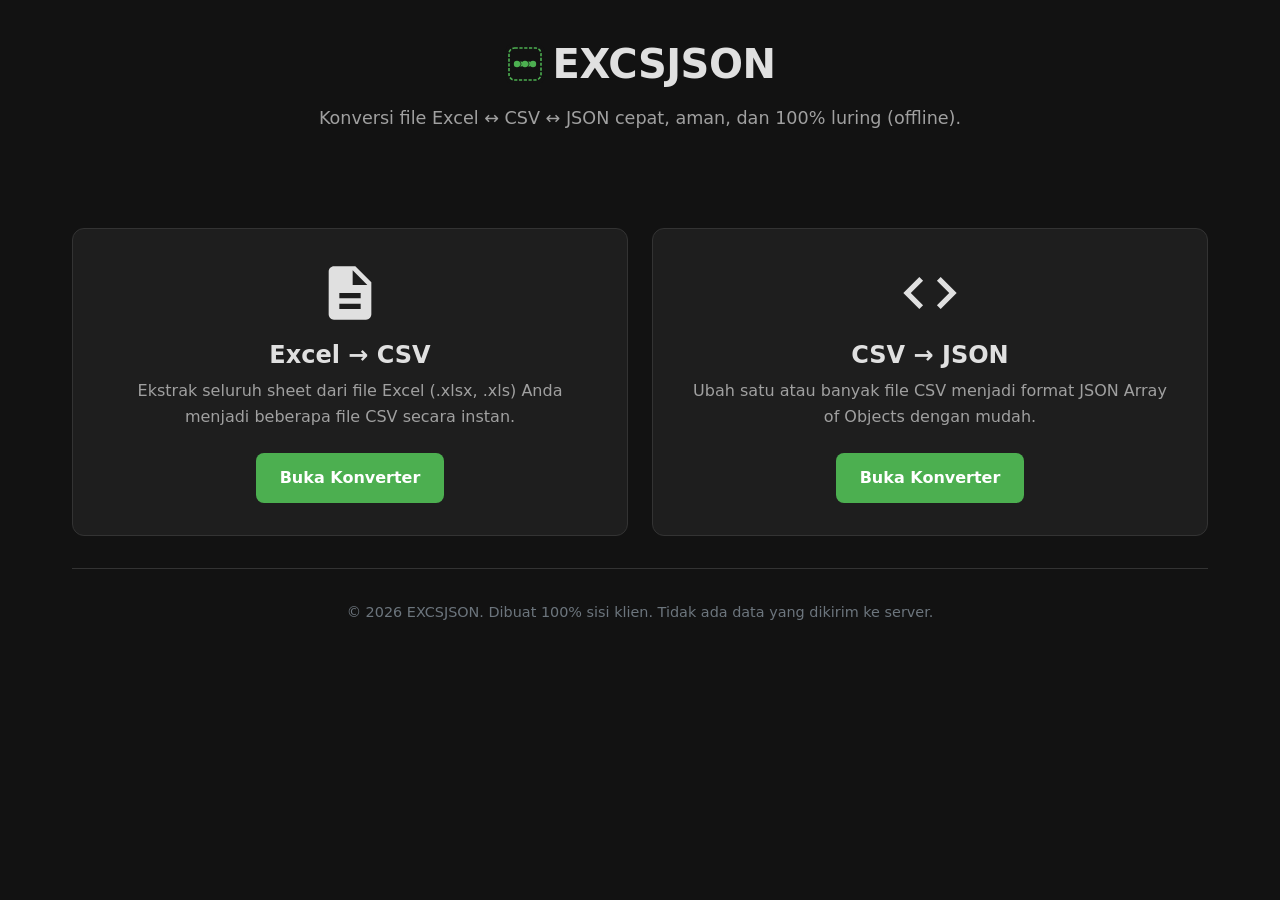
<file: index.html>
<!DOCTYPE html>
<html lang="id">
<head>
    <meta charset="UTF-8">
    <meta name="viewport" content="width=device-width, initial-scale=1.0">
    <title>EXCSJSON - Converter Excel, CSV, JSON</title>
    <link rel="icon" type="image/svg+xml" href="./assets/icons/favicon.svg">
    <link rel="stylesheet" href="./css/style.css">
    <link rel="stylesheet" href="./css/components.css">
    <link rel="stylesheet" href="./css/responsive.css">
    <meta name="description" content="Konversi Excel ke CSV dan CSV ke JSON 100% di browser secara lokal.">
</head>
<body>
    <div class="container">
        <header class="header">
            <a href="index.html" class="header-brand">
                <img src="./assets/icons/logo.svg" alt="EXCSJSON Logo" width="40" height="40">
                <span class="header-title">EXCSJSON</span>
            </a>
            <p class="header-desc">Konversi file Excel ↔ CSV ↔ JSON cepat, aman, dan 100% luring (offline).</p>
        </header>

        <main class="main-content">
            <div class="card-grid">
                <!-- Excel to CSV Card -->
                <a href="./pages/excel-to-csv.html" class="card">
                    <svg class="card-icon" viewBox="0 0 24 24" fill="currentColor">
                        <path d="M14 2H6c-1.1 0-1.99.9-1.99 2L4 20c0 1.1.89 2 1.99 2H18c1.1 0 2-.9 2-2V8l-6-6zm2 16H8v-2h8v2zm0-4H8v-2h8v2zm-3-5V3.5L18.5 9H13z"/>
                    </svg>
                    <h2 class="card-title">Excel → CSV</h2>
                    <p class="card-desc">Ekstrak seluruh sheet dari file Excel (.xlsx, .xls) Anda menjadi beberapa file CSV secara instan.</p>
                    <span class="btn btn-primary">Buka Konverter</span>
                </a>

                <!-- CSV to JSON Card -->
                <a href="./pages/csv-to-json.html" class="card">
                    <svg class="card-icon" viewBox="0 0 24 24" fill="currentColor">
                        <path d="M9.4 16.6L4.8 12l4.6-4.6L8 6l-6 6 6 6 1.4-1.4zm5.2 0l4.6-4.6-4.6-4.6L16 6l6 6-6 6-1.4-1.4z"/>
                    </svg>
                    <h2 class="card-title">CSV → JSON</h2>
                    <p class="card-desc">Ubah satu atau banyak file CSV menjadi format JSON Array of Objects dengan mudah.</p>
                    <span class="btn btn-primary">Buka Konverter</span>
                </a>
            </div>
        </main>

        <footer class="footer">
            <p>&copy; <span id="year"></span> EXCSJSON. Dibuat 100% sisi klien. Tidak ada data yang dikirim ke server.</p>
        </footer>
    </div>
    <script>
        document.getElementById('year').textContent = new Date().getFullYear();
    </script>
</body>
</html>
</file>
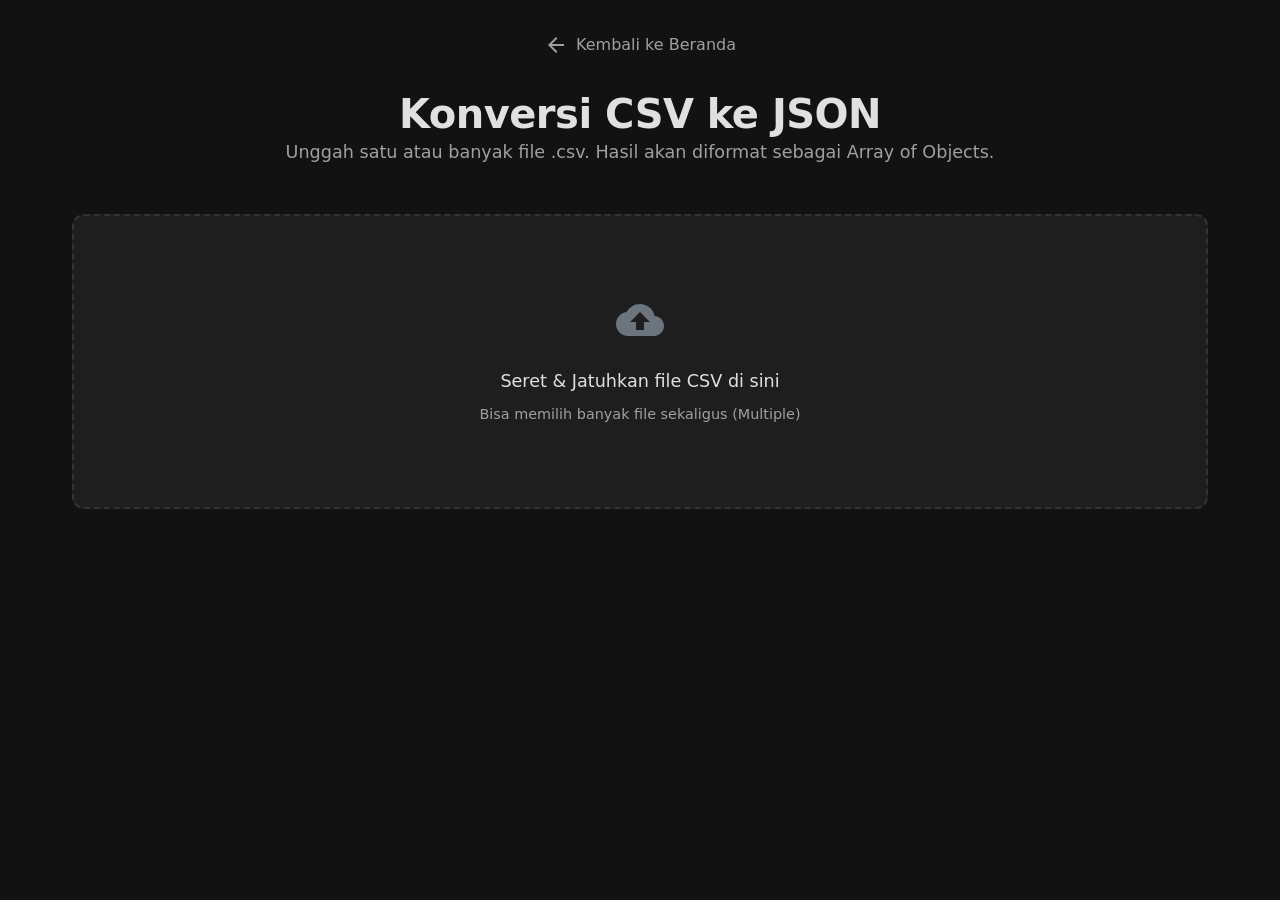
<file: pages/csv-to-json.html>
<!DOCTYPE html>
<html lang="id">
<head>
    <meta charset="UTF-8">
    <meta name="viewport" content="width=device-width, initial-scale=1.0">
    <title>CSV to JSON - EXCSJSON</title>
    <link rel="icon" type="image/svg+xml" href="../assets/icons/favicon.svg">
    <link rel="stylesheet" href="../css/style.css">
    <link rel="stylesheet" href="../css/components.css">
    <link rel="stylesheet" href="../css/responsive.css">
</head>
<body>
    <div class="container">
        <header class="header" style="padding: 2rem 0 1rem;">
            <a href="../index.html" class="nav-back">
                <svg width="24" height="24" viewBox="0 0 24 24" fill="currentColor"><path d="M20 11H7.83l5.59-5.59L12 4l-8 8 8 8 1.41-1.41L7.83 13H20v-2z"/></svg>
                Kembali ke Beranda
            </a>
            <h1 class="header-title">Konversi CSV ke JSON</h1>
            <p class="header-desc">Unggah satu atau banyak file .csv. Hasil akan diformat sebagai Array of Objects.</p>
        </header>

        <main class="main-content">
            <!-- Upload Area -->
            <div id="dropzone" class="dropzone">
                <svg class="dropzone-icon" viewBox="0 0 24 24"><path d="M19.35 10.04C18.67 6.59 15.64 4 12 4 9.11 4 6.6 5.64 5.35 8.04 2.34 8.36 0 10.91 0 14c0 3.31 2.69 6 6 6h13c2.76 0 5-2.24 5-5 0-2.64-2.05-4.78-4.65-4.96zM14 13v4h-4v-4H7l5-5 5 5h-3z"/></svg>
                <div class="dropzone-text">Seret & Jatuhkan file CSV di sini</div>
                <div class="dropzone-hint">Bisa memilih banyak file sekaligus (Multiple)</div>
                <input type="file" id="fileInput" accept=".csv" multiple>
            </div>

            <!-- Results Area -->
            <div id="results" class="results-container">
                <div class="results-header">
                    <h2>Hasil Konversi (<span id="fileCount">0</span> File)</h2>
                    <button id="downloadAllBtn" class="btn btn-primary" disabled>
                        <svg width="20" height="20" viewBox="0 0 24 24" fill="currentColor"><path d="M19 9h-4V3H9v6H5l7 7 7-7zM5 18v2h14v-2H5z"/></svg>
                        Download Semua (ZIP)
                    </button>
                </div>
                <div id="fileList" class="file-list">
                    <!-- File items and JSON preview will be inserted here dynamically -->
                </div>
            </div>
        </main>
    </div>

    <!-- Loader -->
    <div id="loader" class="loader-overlay">
        <div class="spinner"></div>
        <div class="loader-text">Memproses file CSV...</div>
    </div>

    <!-- Toast Container -->
    <div id="toastContainer" class="toast-container"></div>

    <!-- Libraries -->
    <script src="../vendor/jszip.min.js"></script>

    <!-- App Scripts -->
    <script src="../js/utils.js" type="module"></script>
    <script src="../js/ui.js" type="module"></script>
    <script src="../js/download.js" type="module"></script>
    <script src="../js/csv.js" type="module"></script>
</body>
</html>
</file>
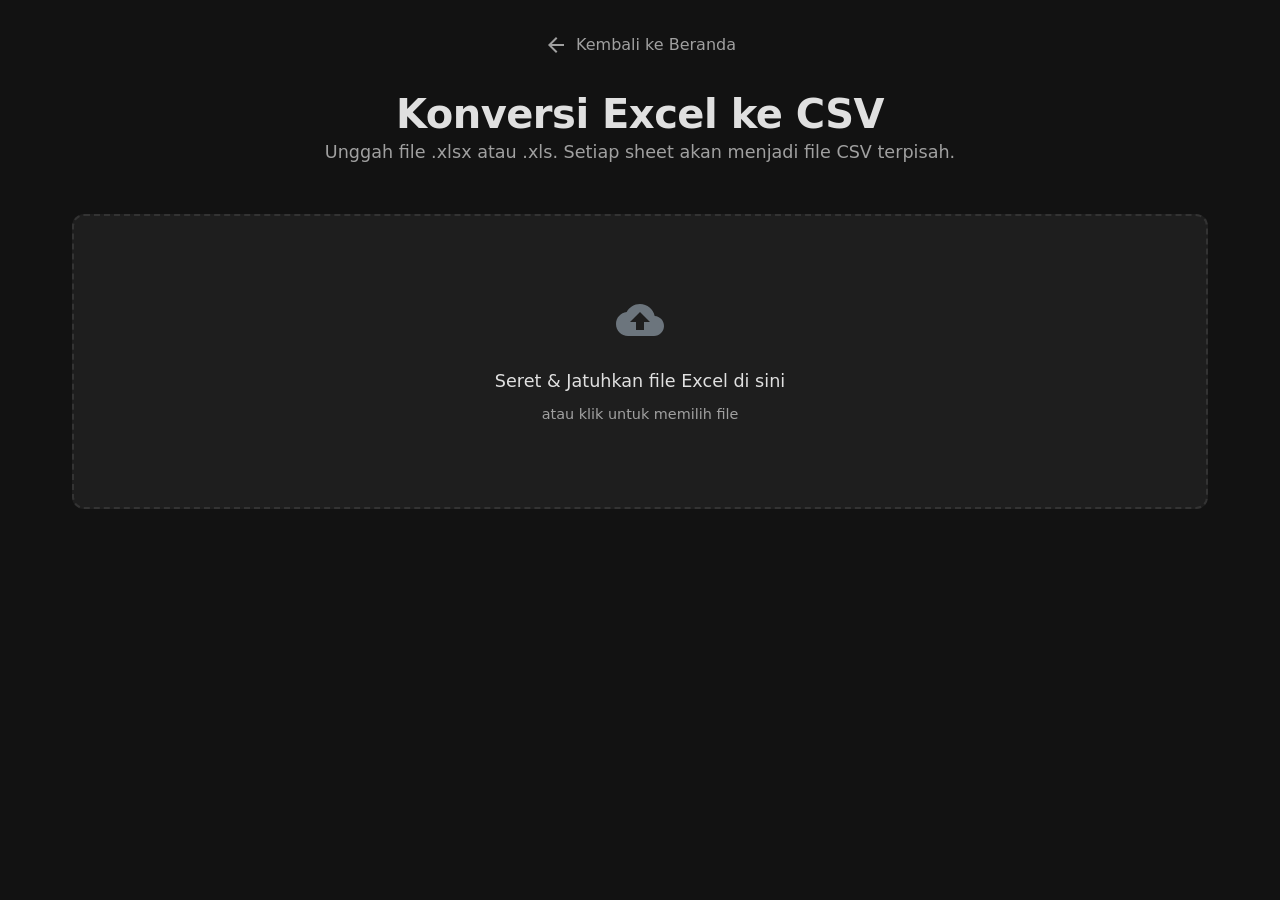
<file: pages/excel-to-csv.html>
<!DOCTYPE html>
<html lang="id">
<head>
    <meta charset="UTF-8">
    <meta name="viewport" content="width=device-width, initial-scale=1.0">
    <title>Excel to CSV - EXCSJSON</title>
    <link rel="icon" type="image/svg+xml" href="../assets/icons/favicon.svg">
    <link rel="stylesheet" href="../css/style.css">
    <link rel="stylesheet" href="../css/components.css">
    <link rel="stylesheet" href="../css/responsive.css">
</head>
<body>
    <div class="container">
        <header class="header" style="padding: 2rem 0 1rem;">
            <a href="../index.html" class="nav-back">
                <svg width="24" height="24" viewBox="0 0 24 24" fill="currentColor"><path d="M20 11H7.83l5.59-5.59L12 4l-8 8 8 8 1.41-1.41L7.83 13H20v-2z"/></svg>
                Kembali ke Beranda
            </a>
            <h1 class="header-title">Konversi Excel ke CSV</h1>
            <p class="header-desc">Unggah file .xlsx atau .xls. Setiap sheet akan menjadi file CSV terpisah.</p>
        </header>

        <main class="main-content">
            <!-- Upload Area -->
            <div id="dropzone" class="dropzone">
                <svg class="dropzone-icon" viewBox="0 0 24 24"><path d="M19.35 10.04C18.67 6.59 15.64 4 12 4 9.11 4 6.6 5.64 5.35 8.04 2.34 8.36 0 10.91 0 14c0 3.31 2.69 6 6 6h13c2.76 0 5-2.24 5-5 0-2.64-2.05-4.78-4.65-4.96zM14 13v4h-4v-4H7l5-5 5 5h-3z"/></svg>
                <div class="dropzone-text">Seret & Jatuhkan file Excel di sini</div>
                <div class="dropzone-hint">atau klik untuk memilih file</div>
                <input type="file" id="fileInput" accept=".xlsx, .xls">
            </div>

            <!-- Results Area -->
            <div id="results" class="results-container">
                <div class="results-header">
                    <h2>Hasil Konversi (<span id="sheetCount">0</span> Sheet)</h2>
                    <button id="downloadAllBtn" class="btn btn-primary" disabled>
                        <svg width="20" height="20" viewBox="0 0 24 24" fill="currentColor"><path d="M19 9h-4V3H9v6H5l7 7 7-7zM5 18v2h14v-2H5z"/></svg>
                        Download Semua (ZIP)
                    </button>
                </div>
                <div id="fileList" class="file-list">
                    <!-- File items will be inserted here dynamically -->
                </div>
            </div>
        </main>
    </div>

    <!-- Loader -->
    <div id="loader" class="loader-overlay">
        <div class="spinner"></div>
        <div class="loader-text">Memproses file Excel...</div>
    </div>

    <!-- Toast Container -->
    <div id="toastContainer" class="toast-container"></div>

    <!-- Libraries (Locally hosted) -->
    <script src="../vendor/jszip.min.js"></script>
    
    <!-- App Scripts -->
    <script src="../js/utils.js" type="module"></script>
    <script src="../js/ui.js" type="module"></script>
    <script src="../js/download.js" type="module"></script>
    <script src="../js/excel.js" type="module"></script>
</body>
</html>
</file>
<file: css/style.css>
:root {
  /* Dark Mode Palette */
  --bg-color: #121212;
  --bg-surface: #1e1e1e;
  --bg-surface-hover: #2a2a2a;
  
  --text-primary: #e0e0e0;
  --text-secondary: #a0a0a0;
  --text-muted: #6c757d;
  
  --accent-color: #4CAF50; /* Green for Excel/CSV theme */
  --accent-hover: #45a049;
  
  --error-color: #f44336;
  --border-color: #333333;
  --focus-ring: rgba(76, 175, 80, 0.4);

  /* Typography */
  --font-sans: 'Inter', system-ui, -apple-system, BlinkMacSystemFont, 'Segoe UI', Roboto, Helvetica, Arial, sans-serif;
  
  /* Spacing & Radii */
  --spacing-sm: 0.5rem;
  --spacing-md: 1rem;
  --spacing-lg: 1.5rem;
  --spacing-xl: 2rem;
  
  --radius-sm: 4px;
  --radius-md: 8px;
  --radius-lg: 12px;
}

/* Reset & Base */
*, *::before, *::after {
  box-sizing: border-box;
  margin: 0;
  padding: 0;
}

html, body {
  height: 100%;
  background-color: var(--bg-color);
  color: var(--text-primary);
  font-family: var(--font-sans);
  line-height: 1.6;
  -webkit-font-smoothing: antialiased;
}

/* Layout */
.container {
  width: 100%;
  max-width: 1200px;
  margin: 0 auto;
  padding: 0 var(--spacing-md);
}

.header {
  padding: var(--spacing-xl) 0;
  text-align: center;
}

.header-brand {
  display: flex;
  align-items: center;
  justify-content: center;
  gap: var(--spacing-sm);
  margin-bottom: var(--spacing-sm);
  text-decoration: none;
  color: var(--text-primary);
}

.header-brand svg {
  width: 32px;
  height: 32px;
  fill: var(--accent-color);
}

.header-title {
  font-size: 2rem;
  font-weight: 700;
  letter-spacing: -0.5px;
}

.header-desc {
  color: var(--text-secondary);
  font-size: 1.1rem;
}

.main-content {
  padding: var(--spacing-md) 0 var(--spacing-xl);
}

.footer {
  text-align: center;
  padding: var(--spacing-xl) 0;
  color: var(--text-muted);
  font-size: 0.9rem;
  border-top: 1px solid var(--border-color);
  margin-top: auto;
}

/* Typography Helpers */
h1, h2, h3, h4 {
  color: var(--text-primary);
  line-height: 1.2;
}

p {
  margin-bottom: var(--spacing-md);
}

a {
  color: var(--accent-color);
  text-decoration: none;
  transition: color 0.2s ease;
}

a:hover, a:focus {
  color: var(--accent-hover);
  text-decoration: underline;
}

/* Navigation back link */
.nav-back {
  display: inline-flex;
  align-items: center;
  gap: 0.5rem;
  margin-bottom: var(--spacing-xl);
  color: var(--text-secondary);
  font-weight: 500;
}
.nav-back:hover {
  color: var(--text-primary);
  text-decoration: none;
}
</file>
<file: css/components.css>
/* Buttons */
.btn {
  display: inline-flex;
  align-items: center;
  justify-content: center;
  gap: 0.5rem;
  padding: 0.75rem 1.5rem;
  font-family: inherit;
  font-weight: 600;
  font-size: 1rem;
  border: none;
  border-radius: var(--radius-md);
  cursor: pointer;
  transition: all 0.2s ease;
  text-decoration: none;
}

.btn-primary {
  background-color: var(--accent-color);
  color: #fff;
}
.btn-primary:hover:not(:disabled) {
  background-color: var(--accent-hover);
  transform: translateY(-1px);
}

.btn-secondary {
  background-color: var(--bg-surface-hover);
  color: var(--text-primary);
  border: 1px solid var(--border-color);
}
.btn-secondary:hover:not(:disabled) {
  background-color: var(--border-color);
}

.btn-sm {
  padding: 0.5rem 1rem;
  font-size: 0.875rem;
}

.btn:disabled {
  opacity: 0.6;
  cursor: not-allowed;
}

.btn:focus-visible {
  outline: 2px solid var(--focus-ring);
  outline-offset: 2px;
}

/* Cards (for landing page) */
.card-grid {
  display: grid;
  grid-template-columns: 1fr;
  gap: var(--spacing-lg);
  margin-top: var(--spacing-xl);
}

.card {
  background-color: var(--bg-surface);
  border: 1px solid var(--border-color);
  border-radius: var(--radius-lg);
  padding: var(--spacing-xl);
  text-align: center;
  transition: transform 0.2s ease, border-color 0.2s ease;
  display: flex;
  flex-direction: column;
  align-items: center;
}

.card:hover {
  transform: translateY(-4px);
  border-color: var(--accent-color);
}

.card-icon {
  width: 64px;
  height: 64px;
  margin-bottom: var(--spacing-md);
  fill: var(--text-primary);
}

.card-title {
  font-size: 1.5rem;
  margin-bottom: var(--spacing-sm);
}

.card-desc {
  color: var(--text-secondary);
  margin-bottom: var(--spacing-lg);
  flex-grow: 1;
}

/* Dropzone */
.dropzone {
  border: 2px dashed var(--border-color);
  border-radius: var(--radius-lg);
  padding: 3rem 1rem;
  text-align: center;
  background-color: var(--bg-surface);
  transition: all 0.2s ease;
  cursor: pointer;
  position: relative;
  overflow: hidden;
}

.dropzone.dragover {
  border-color: var(--accent-color);
  background-color: rgba(76, 175, 80, 0.05);
}

.dropzone-icon {
  width: 48px;
  height: 48px;
  fill: var(--text-muted);
  margin-bottom: var(--spacing-md);
}

.dropzone-text {
  font-size: 1.1rem;
  color: var(--text-primary);
  margin-bottom: var(--spacing-sm);
}

.dropzone-hint {
  font-size: 0.9rem;
  color: var(--text-secondary);
}

.dropzone input[type="file"] {
  position: absolute;
  top: 0;
  left: 0;
  width: 100%;
  height: 100%;
  opacity: 0;
  cursor: pointer;
}

/* Results Section */
.results-container {
  margin-top: var(--spacing-xl);
  display: none; /* hidden initially */
}
.results-container.active {
  display: block;
}

.results-header {
  display: flex;
  justify-content: space-between;
  align-items: center;
  margin-bottom: var(--spacing-md);
  flex-wrap: wrap;
  gap: var(--spacing-md);
}

.file-list {
  display: flex;
  flex-direction: column;
  gap: var(--spacing-sm);
}

.file-item {
  background-color: var(--bg-surface);
  border: 1px solid var(--border-color);
  border-radius: var(--radius-md);
  padding: var(--spacing-md);
}

.file-item-header {
  display: flex;
  justify-content: space-between;
  align-items: center;
  flex-wrap: wrap;
  gap: var(--spacing-md);
}

.file-info {
  display: flex;
  flex-direction: column;
}

.file-name {
  font-weight: 600;
  color: var(--text-primary);
}

.file-meta {
  font-size: 0.85rem;
  color: var(--text-secondary);
}

.json-preview {
  margin-top: var(--spacing-md);
  background-color: #0d0d0d;
  padding: var(--spacing-md);
  border-radius: var(--radius-sm);
  overflow-x: auto;
  max-height: 250px;
  overflow-y: auto;
  font-family: monospace;
  font-size: 0.9rem;
  color: #a6e22e; /* JSON string color approx */
  border: 1px solid var(--border-color);
}

/* Toast Notifications */
.toast-container {
  position: fixed;
  bottom: var(--spacing-lg);
  right: var(--spacing-lg);
  display: flex;
  flex-direction: column;
  gap: var(--spacing-sm);
  z-index: 1000;
}

.toast {
  background-color: var(--bg-surface);
  color: var(--text-primary);
  padding: var(--spacing-md) var(--spacing-lg);
  border-radius: var(--radius-md);
  border-left: 4px solid var(--accent-color);
  box-shadow: 0 4px 6px rgba(0,0,0,0.3);
  display: flex;
  align-items: center;
  gap: var(--spacing-sm);
  transform: translateX(120%);
  transition: transform 0.3s cubic-bezier(0.68, -0.55, 0.265, 1.55);
}

.toast.show {
  transform: translateX(0);
}

.toast.error {
  border-left-color: var(--error-color);
}

/* Loading & Progress */
.loader-overlay {
  position: fixed;
  top: 0;
  left: 0;
  width: 100%;
  height: 100%;
  background-color: rgba(18, 18, 18, 0.8);
  display: none;
  flex-direction: column;
  align-items: center;
  justify-content: center;
  z-index: 9999;
  backdrop-filter: blur(4px);
}

.loader-overlay.active {
  display: flex;
}

.spinner {
  width: 50px;
  height: 50px;
  border: 4px solid var(--border-color);
  border-top-color: var(--accent-color);
  border-radius: 50%;
  animation: spin 1s linear infinite;
  margin-bottom: var(--spacing-md);
}

.loader-text {
  font-size: 1.2rem;
  font-weight: 500;
}

@keyframes spin {
  to { transform: rotate(360deg); }
}

/* Utility classes */
.hidden {
  display: none !important;
}
</file>
<file: css/responsive.css>
/* Tablet and Up */
@media (min-width: 768px) {
  .card-grid {
    grid-template-columns: repeat(2, 1fr);
  }
  
  .header-title {
    font-size: 2.5rem;
  }
}

/* Desktop and Up */
@media (min-width: 1024px) {
  .container {
    padding: 0 var(--spacing-xl);
  }
  
  .dropzone {
    padding: 5rem 2rem;
  }
}

/* Mobile adjustments */
@media (max-width: 480px) {
  .file-item-header {
    flex-direction: column;
    align-items: flex-start;
  }
  
  .file-item-header .btn {
    width: 100%;
  }
  
  .results-header {
    flex-direction: column;
    align-items: stretch;
  }
  
  .results-header .btn {
    width: 100%;
  }
  
  .toast-container {
    bottom: var(--spacing-sm);
    right: var(--spacing-sm);
    left: var(--spacing-sm);
  }
  
  .toast {
    width: 100%;
  }
}
</file>
